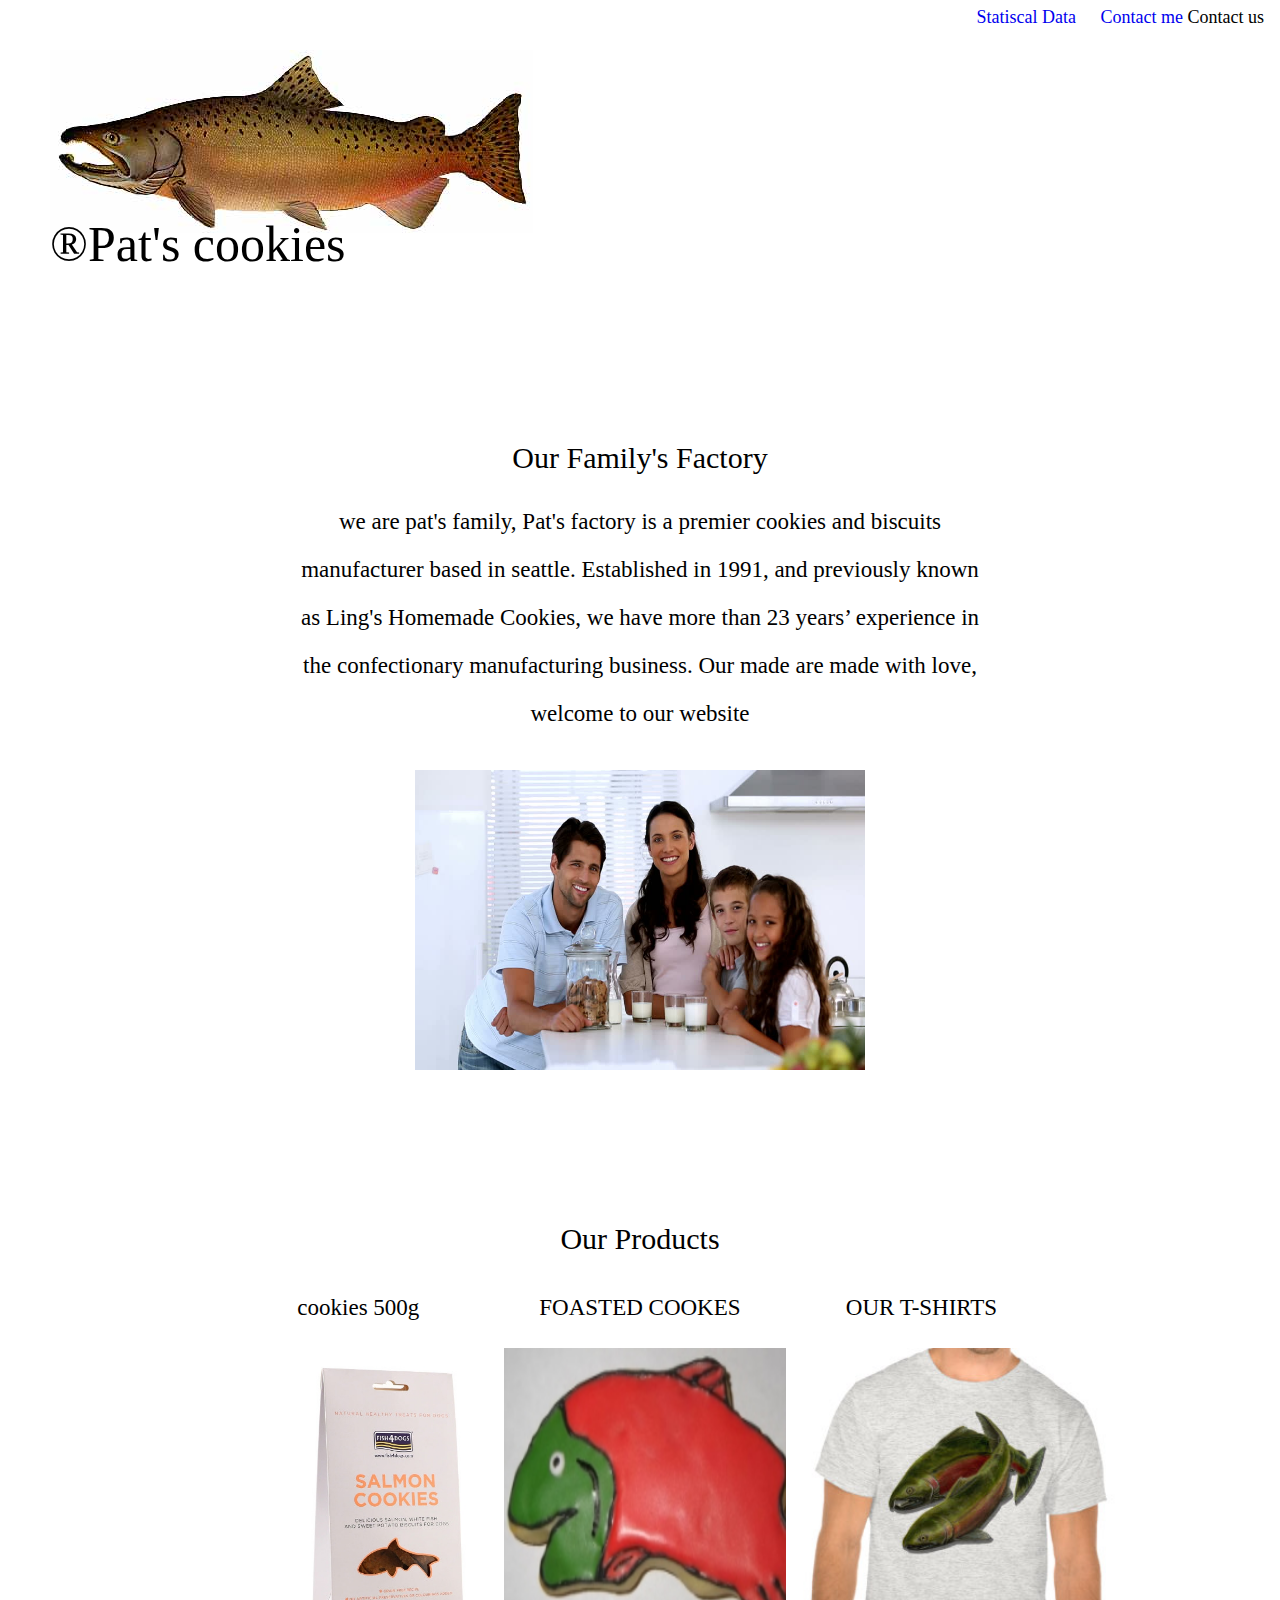
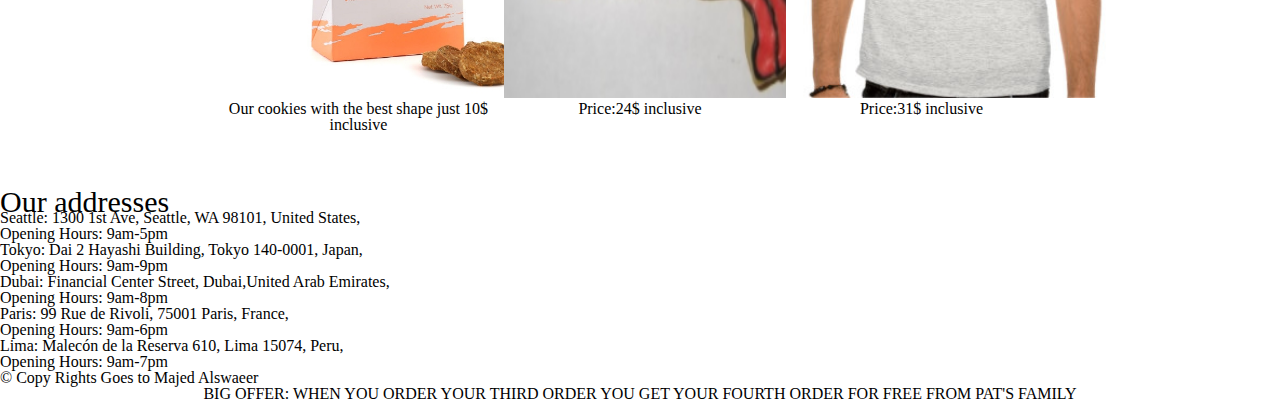
<file: index.html>
<!DOCTYPE html>
<html lang="en">

<head>
    <meta charset="UTF-8">
    <meta http-equiv="X-UA-Compatible" content="IE=edge">
    <meta name="viewport" content="width=device-width, initial-scale=1.0">
    <link rel="stylesheet" href="css/reset.css">
    <link rel="stylesheet" href="css/style.css">
    <title> &reg;Pat's cookies</title>
</head>

<body>
    <header>
        <img src="images/chinook.jpg" >
        <h1> &reg;Pat's cookies </h1>
        <nav>
            <ul>
                <li><a href="sales.html">Statiscal Data </a></li>
                <li><a href="https://www.linkedin.com/feed/">  Contact me </a></li>
                <li>Contact us</li>
            </ul>
        </nav>
        <br>
       

    </header>
    <main>
        <section id="one">
            <h2>Our Family's Factory</h2>
            <br>
            <br>
            <h3>we are pat's family, Pat's factory is a premier cookies and biscuits manufacturer based in seattle.
                Established in 1991, and previously known as Ling's Homemade Cookies, we have more than 23 years’
                experience in the confectionary manufacturing business. Our made are made with love, welcome to our
                website</h3>
                <br>
                <br>
            <img src="images/family.jpg" width="450px" height="300">
        </section>
        <section id="two">
            <h2>Our Products</h2>
            <br>
            <br>
            <div class="row">
                <div class="column">
                    <h3>cookies 500g </h3>
                    <br>
                    <img src="images/productone.jpg" width="350px" height="350p">
                    <h5> Our cookies with the best shape just 10$ inclusive</h5>
                </div>
                <div class="column">
                    <h3>FOASTED COOKES</h3>
                    <br>
                    <img src="images/frosted-cookie.jpg" width="350px" height="350px">
                    <h5>Price:24$ inclusive</h5>
                </div>
                <div class="column">
                    <h3>OUR T-SHIRTS</h3>
                    <br>
                    <img src="images/shirt.jpg" width="350px" height="350px">
                    <h5>Price:31$ inclusive</h5>
                </div>
            </div>



        </section>


    </main>

    <footer>
        <section ></section>
        <ul id="adresses" style="list-style-type: square;">
            <h2>Our addresses</h2>
            <li>Seattle: 1300 1st Ave, Seattle, WA 98101, United States, <p style="font-weight: 500;">Opening Hours: 9am-5pm</p> </li>
            <li>Tokyo: Dai 2 Hayashi Building, Tokyo 140-0001, Japan,<p style="font-weight: 500;">Opening Hours: 9am-9pm</p></li>
            <li>Dubai: Financial Center Street, Dubai,United Arab Emirates,<p style="font-weight: 500;">Opening Hours: 9am-8pm</p></li>
            <li>Paris: 99 Rue de Rivoli, 75001 Paris, France,<p style="font-weight: 500;">Opening Hours: 9am-6pm</p></li>
            <li>Lima: Malecón de la Reserva 610, Lima 15074, Peru,<p style="font-weight: 500;">Opening Hours: 9am-7pm</p></li>
            
        </ul>
        <div>
            <p> &copy; Copy Rights Goes to Majed Alswaeer</p>
          </div>
          <div>
            <h4 style="text-align: center;">BIG OFFER: WHEN YOU ORDER YOUR THIRD ORDER YOU GET YOUR FOURTH ORDER FOR FREE FROM PAT'S FAMILY</h4>
          </div>


    </footer>
</body>

</html>
</file>
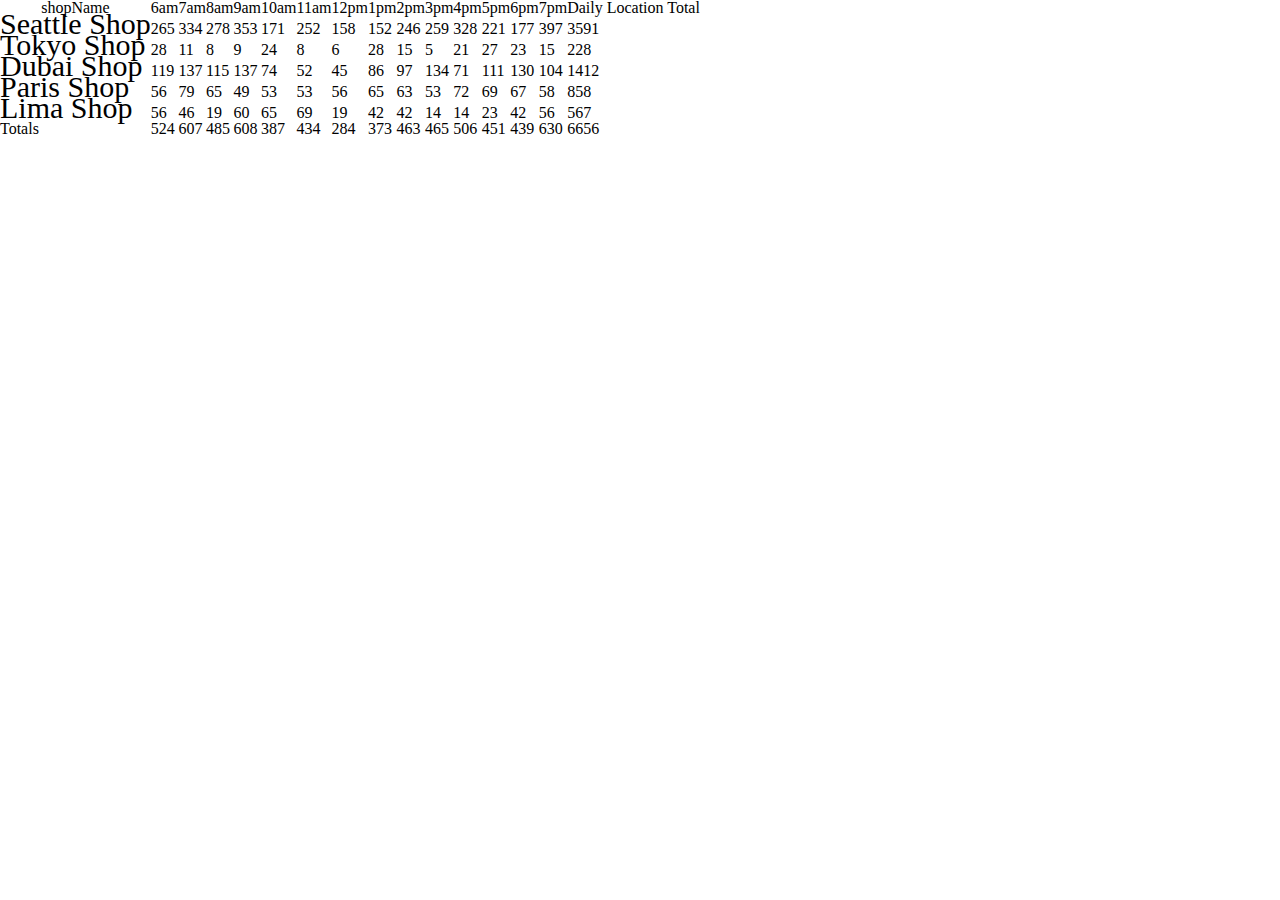
<file: sales.html>
<!DOCTYPE html>
<html lang="en">
  <head>
    <meta charset="UTF-8" />
    <meta http-equiv="X-UA-Compatible" content="IE=edge" />
    <meta name="viewport" content="width=device-width, initial-scale=1.0" />
    <link rel="stylesheet" href="css/reset.css">
    <link rel="stylesheet" href="css/style.css">
    <title>Document</title>
  </head>
  <body>
    <div id="container"></div>
    <script src="js/app.js"></script>
  </body>
</html>
</file>
<file: css/style.css>
body {
    font-family: Algerian;
  }
  
  html { 
    background: url(https://thumbs.dreamstime.com/b/seamless-pattern-chocolate-chip-cookies-background-seamless-pattern-chocolate-chip-cookies-background-vector-187025598.jpg) no-repeat center center fixed; 
    -webkit-background-size: cover;
    -moz-background-size: cover;
    -o-background-size: cover;
    background-size: cover;
  }
header{
    padding: 50px;
}


header nav {
        position: absolute;
        top: 8px;
        right: 16px;
        font-size: 18px;
}

header nav ul li {
        display: inline-block;

}


header nav ul li a{
       text-decoration: none;
       margin-left: 20px;

}

#two{
    width: 70%;
    margin: 30px 0 30px 15%;
    text-align: center;
    padding: 2%
  }

#one{
    width: 70%;
    margin: 30px 50px 30px 15%;
    text-align: center;
    padding: 8%

   }
  
  * {
    box-sizing: border-box;
  }
  
  .column {
    float: left;
    width: 33.33%;
    padding: 5px;
  }
  
  
  .row::after {
    content: "";
    clear: both;
    display: table;
  }

h1 { 
    font-size:50px !important; 
    line-height:1rem !important; 
}
h2 { 
    font-size:30px !important; 
    line-height:1rem !important; 
}
h3 { 
  font-size:23px !important; 
  line-height:3rem !important;
  text-align: center; 
}
#one h3{
    top: -8ch;
}
</file>
